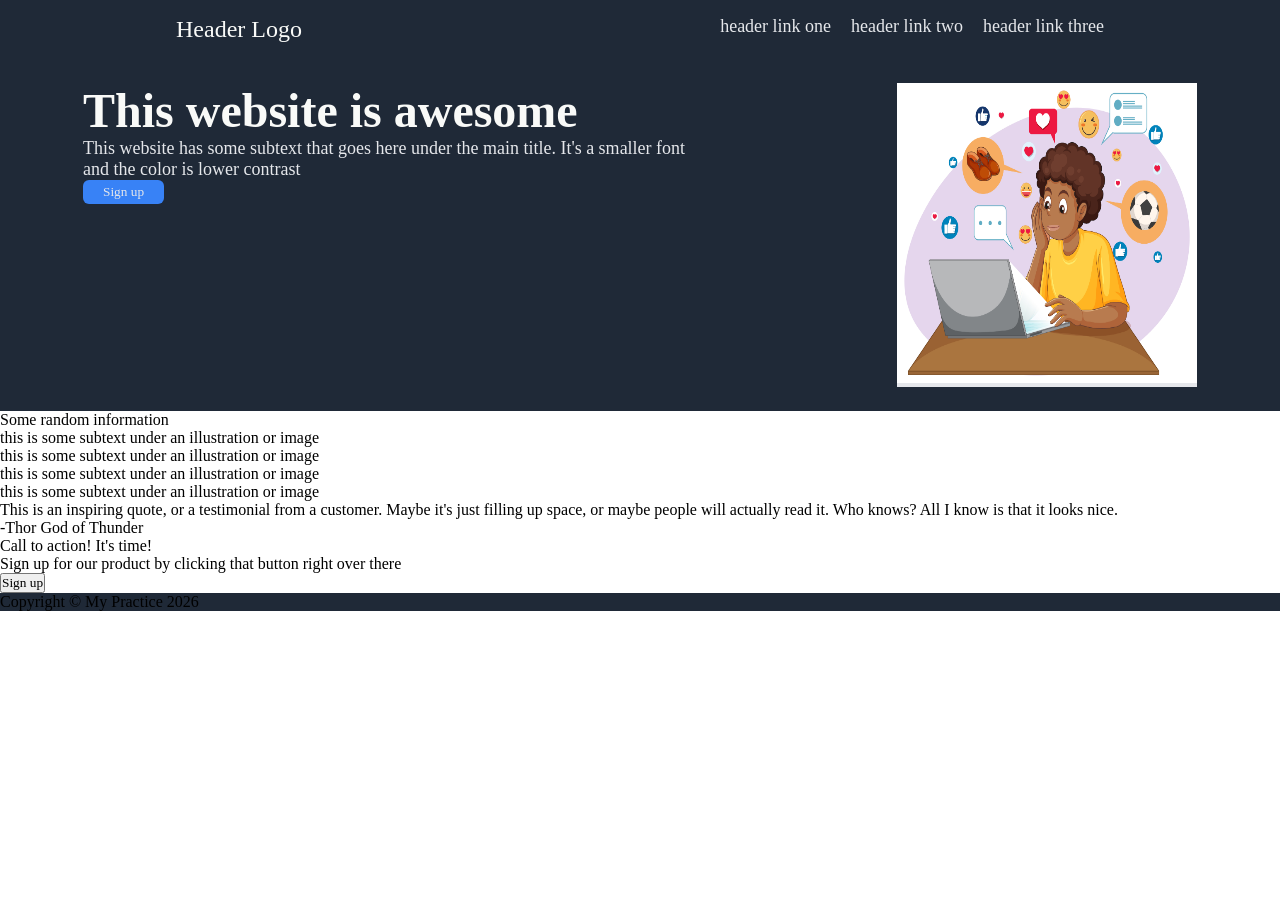
<file: landingPage/index.html>
<!doctype html>
<html lang="en">
  <head>
    <meta charset="UTF-8" />
    <meta name="viewport" content="width=device-width, initial-scale=1.0" />
    <title>Landing Page</title>
    <link rel="stylesheet" href="./style.css" />
  </head>
  <body>
    <!-- header section -->
    <header class="header">
      <!-- navbar -->
      <nav class="nav">
        <!-- logo -->
        <div class="logo">
          <!-- hero logo text -->
          <p>Header Logo</p>
        </div>
        <!-- navbar links -->
        <div class="navbar">
          <ul>
            <li><a href="#">header link one</a></li>
            <li><a href="#">header link two</a></li>
            <li><a href="#">header link three</a></li>
          </ul>
        </div>
      </nav>
    </header>
    <!-- hero section -->
    <section class="hero">
      <!-- text -->
      <div class="heroText">
        <!-- hero main text -->
        <p class="heroMain">This website is awesome</p>
        <!-- hero secondary text -->
        <p class="heroSecondary">
          This website has some subtext that goes here under the main title.
          It's a smaller font and the color is lower contrast
        </p>
        <!-- sign up button -->
        <button type="button">Sign up</button>
      </div>
      <!-- hero image -->
      <div class="heroImage">
        <img src="./image.jpg" height="300px" width="300px" alt="hero">
      </div>
    </section>
    <!-- information section -->
    <section class="infoSec">
      <!-- information heading -->
      <p>Some random information</p>
      <!-- cards -->
      <div class="card">
        <div class="image"></div>
        <p>this is some subtext under an illustration or image</p>
      </div>
      <div class="card">
        <div class="image"></div>
        <p>this is some subtext under an illustration or image</p>
      </div>
      <div class="card">
        <div class="image"></div>
        <p>this is some subtext under an illustration or image</p>
      </div>
      <div class="card">
        <div class="image"></div>
        <p>this is some subtext under an illustration or image</p>
      </div>
    </section>
    <!-- quote section -->
    <section class="quote">
      <!-- quote -->
      <p>
        This is an inspiring quote, or a testimonial from a customer. Maybe it's
        just filling up space, or maybe people will actually read it. Who knows?
        All I know is that it looks nice.
      </p>
      <!-- author -->
      <p>-Thor God of Thunder</p>
    </section>
    <!-- call to action section -->
    <section class="callToAction">
      <div class="call">
        <p class="callTitle">Call to action! It's time!</p>
        <p class="callBody">
          Sign up for our product by clicking that button right over there
        </p>
      </div>
      <button type="button" class="signupButton">Sign up</button>
    </section>
    <!-- footer -->
    <footer class="footer">Copyright &copy; My Practice 2026</footer>
  </body>
</html>
</file>
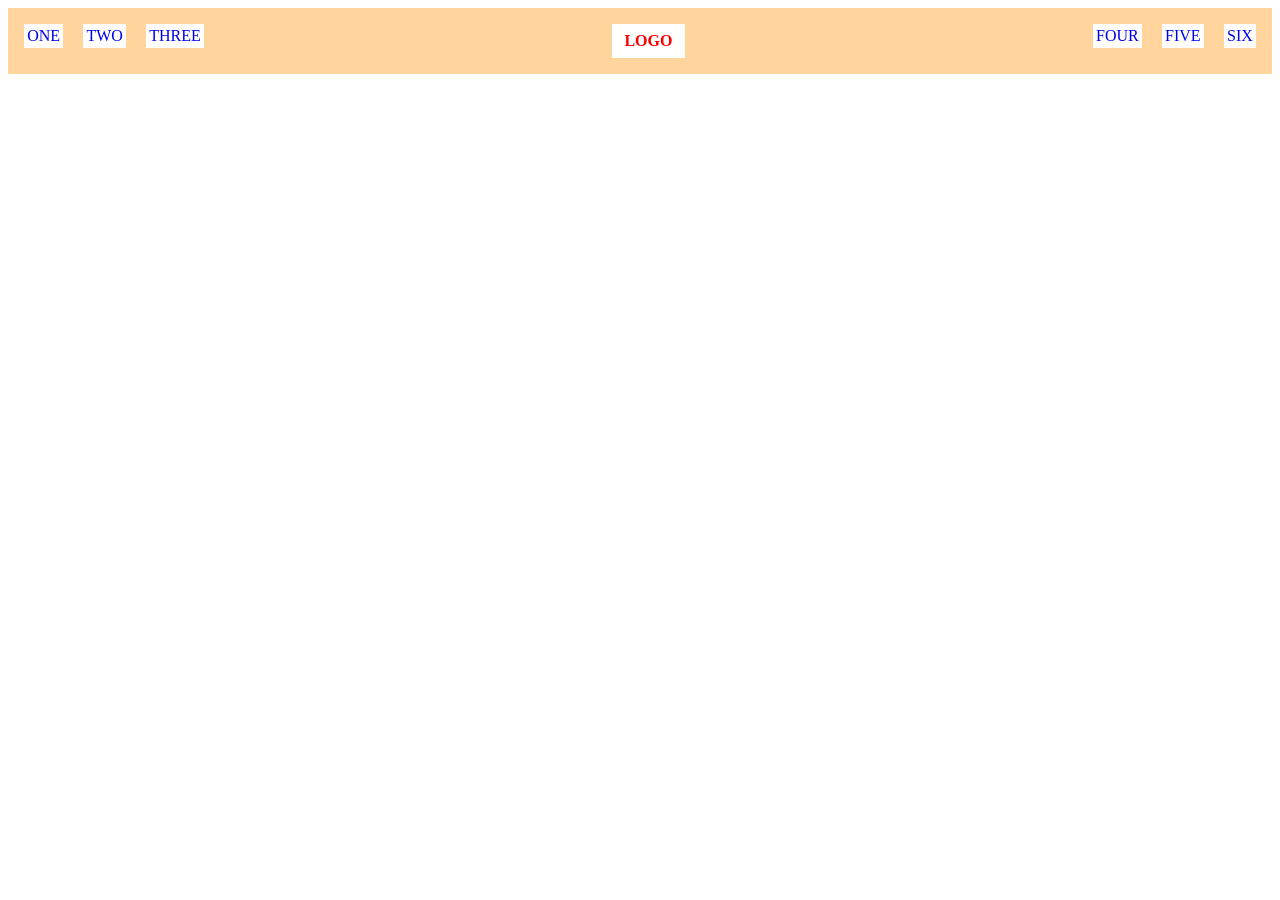
<file: CSS/basic-header-1/index.html>
<!doctype html>
<html lang="en">
  <head>
    <meta charset="UTF-8" />
    <meta name="viewport" content="width=device-width, initial-scale=1.0" />
    <title>A Basic Header</title>
    <link rel="stylesheet" href="./style.css" />
  </head>
  <body>
    <div class="navbar">
      <div class="leftLinks">
        <ul>
          <li><a href="#">ONE</a></li>
          <li><a href="#">TWO</a></li>
          <li><a href="#">THREE</a></li>
        </ul>
      </div>
      <div class="logo">LOGO</div>
      <div class="rightLinks">
        <ul>
          <li><a href="#">FOUR</a></li>
          <li><a href="#">FIVE</a></li>
          <li><a href="#">SIX</a></li>
        </ul>
      </div>
    </div>
  </body>
</html>
</file>
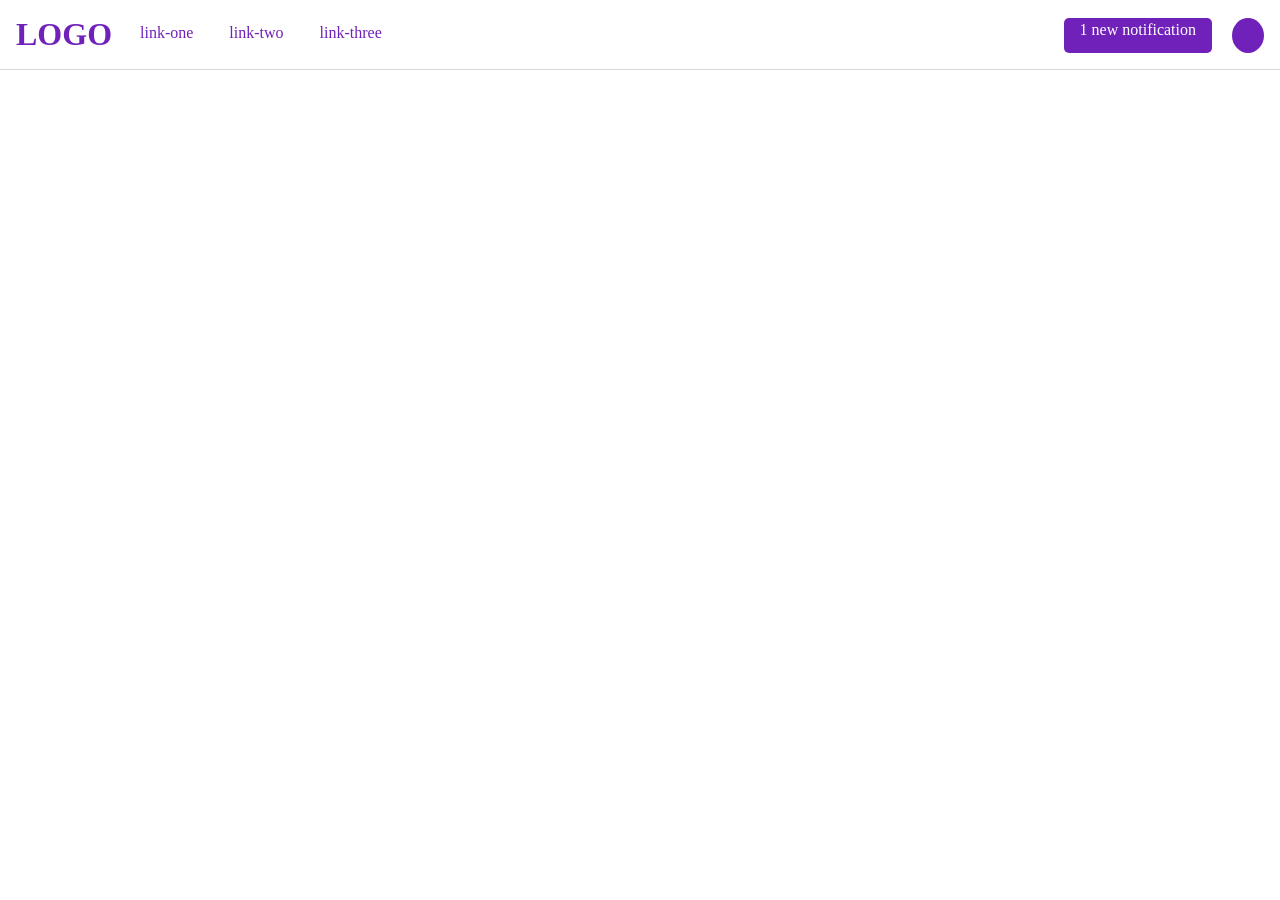
<file: CSS/basic-header-2/index.html>
<!doctype html>
<html lang="en">
  <head>
    <meta charset="UTF-8" />
    <meta name="viewport" content="width=device-width, initial-scale=1.0" />
    <title>Site Header</title>
    <link rel="stylesheet" href="./style.css" />
  </head>
  <body>
    <div class="header">
      <div class="links">
        <span id="logo">LOGO</span>
        <ul>
          <li><a href="#">link-one</a></li>
          <li><a href="#">link-two</a></li>
          <li><a href="#">link-three</a></li>
        </ul>
      </div>
      <div class="notification">
        <span id="notification">1 new notification</span>
        <span id="circle"></span>
      </div>
    </div>
  </body>
</html>
</file>
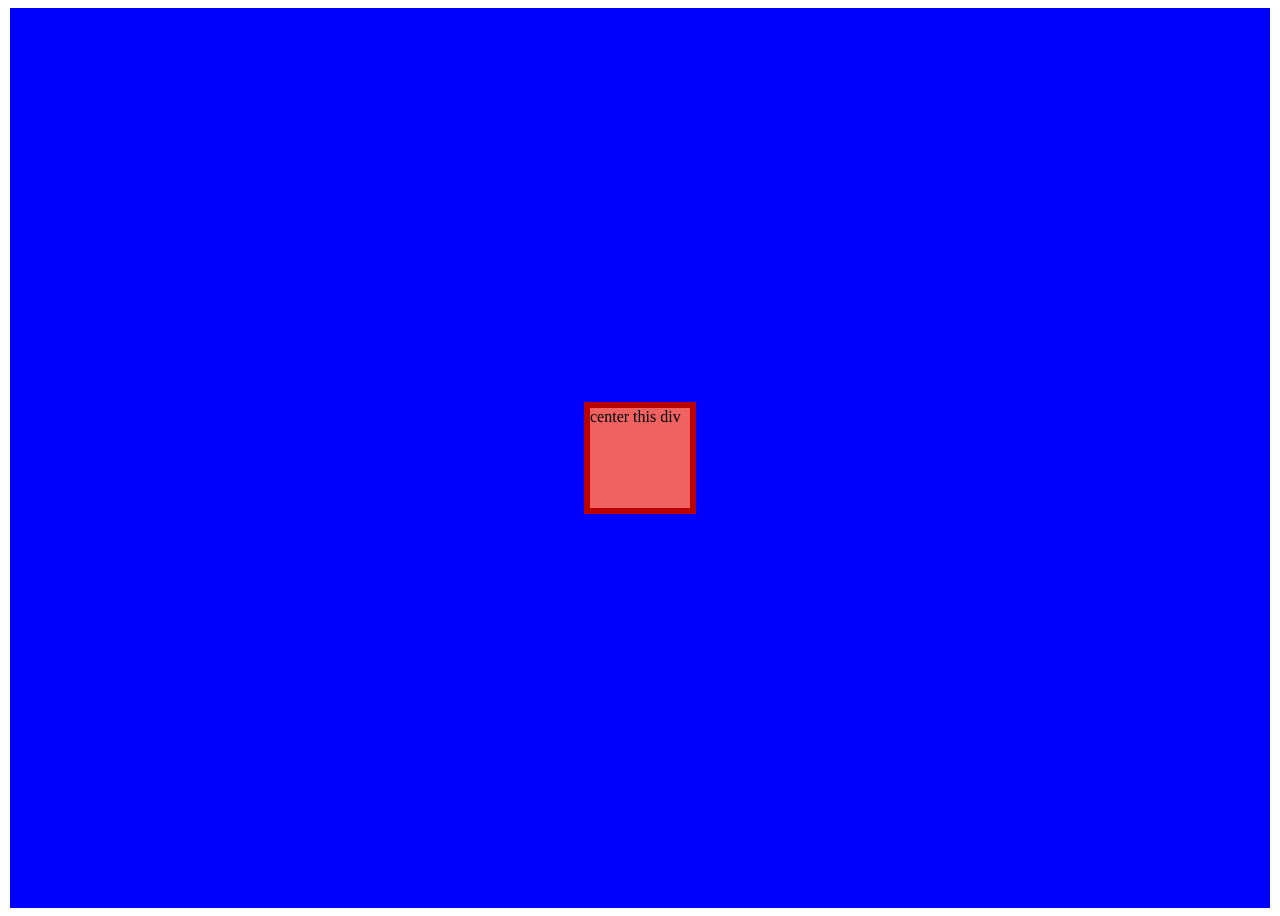
<file: CSS/flex-center/index.html>
<!doctype html>
<html lang="en">
  <head>
    <meta charset="UTF-8" />
    <meta name="viewport" content="width=device-width, initial-scale=1.0" />
    <title>Flex Center</title>
    <link rel="stylesheet" href="./style.css" />
  </head>
  <body>
    <div class="main">
      <div class="centerDiv">center this div</div>
    </div>
  </body>
</html>
</file>
<file: landingPage/style.css>
/* Base styling */
* {
  padding: 0;
  margin: 0;
  font-family: Roboto;
}

/* header section */
.header {
  background-color: #1f2937;
}
/* nav section */
.nav {
  display: flex;
  justify-content: space-between;
  margin: 0 10em;
  padding: 1em;
}
/* logo */
.logo p {
  font-size: 24px;
  color: #f9faf8;
}
/* navbar */
.navbar ul {
  display: flex;
  justify-content: space-around;
  gap: 20px;
}
.navbar ul li {
  list-style: none;
}
.navbar ul li a {
  color: white;
  text-decoration: none;
  font-size: 18px;
  color: #e5e7eb;
}
/* hero section */
.hero {
  background-color: #1f2937;
  display: flex;
  justify-content: space-around;
  padding: 1.5em;
}
.heroText {
  width: 50%;
  margin-right: 5em;
}
/* main hero text */
.heroMain {
  font-size: 48px;
  color: #f9faf8;
  font-weight: 900;
}
/* hero secondary text */
.heroSecondary {
  font-size: 18px;
  color: #e5e7eb;
}
/* hero button */
.heroText button {
  background-color: #3882f6;
  color: #e5e7eb;
  padding: 0.3em 1.5em;
  border-style: none;
  border-radius: 6px;
}
/* hero image */
.heroImage{
    background-color: #e5e7eb;
    
}
.footer {
  background-color: #1f2937;
}
</file>
<file: CSS/basic-header-1/style.css>
* {
  margin: 0;
  padding: 0;
}

.navbar {
  background-color: rgb(255, 212, 157);
  display: flex;
  justify-content: space-between;
  padding: 1em;
  margin: 0.5em;
}

.leftLinks ul, .rightLinks ul{
    display: flex;
    gap: 20px;
}

.leftLinks ul li, .rightLinks ul li{
  background-color: white;
  padding: 0.2em;
  list-style: none;
}

.leftLinks ul li a, .rightLinks ul li a{
    text-decoration: none;
}

.logo{
    background-color: white;
    padding: 0.5em 0.8em;
    color: red;
    font-weight: bold;
}
</file>
<file: CSS/basic-header-2/style.css>
* {
  padding: 0;
  margin: 0;
  /* background-color: rgb(231, 228, 228); */
}

.header {
  background-color: white;
  display: flex;
  justify-content: space-between;
  padding: 1em;
  border-bottom: 1px solid rgba(56, 55, 55, 0.2);
}

.links,
.links ul {
  display: flex;
  justify-content: space-between;
  gap: 20px;
  color: rgb(112, 33, 186);
}

#logo {
  font-weight: bolder;
  font-size: xx-large;
  padding: 0;
}

.links ul li {
  list-style: none;
  padding: 0.5em;
}

.links ul li a {
  text-decoration: none;
  color: rgb(112, 33, 186);
}
.notification{
    display: flex;
    justify-content: space-between;
    margin-top: 2px;
    gap: 20px;
}
#notification {
  background-color: rgb(112, 33, 186);
  color: white;
  padding: 0.2em 1em;
  border-radius: 5px;
  font-size: medium;
}

#circle {
  background-color: rgb(112, 33, 186);
  padding: 1em;
  border-radius: 50%;
}
</file>
<file: CSS/flex-center/style.css>
.main {
  background-color: blue;
  height: 100vh;
  margin: 2px;
  display: flex;
  justify-content: center;
  align-items: center;
}
.centerDiv {
  background-color: rgb(240, 97, 97);
  color: black;
  height: 100px;
  width: 100px;
  border: 6px solid rgb(186, 1, 1);
  display: flex;
  justify-content: baseline;
}
</file>
